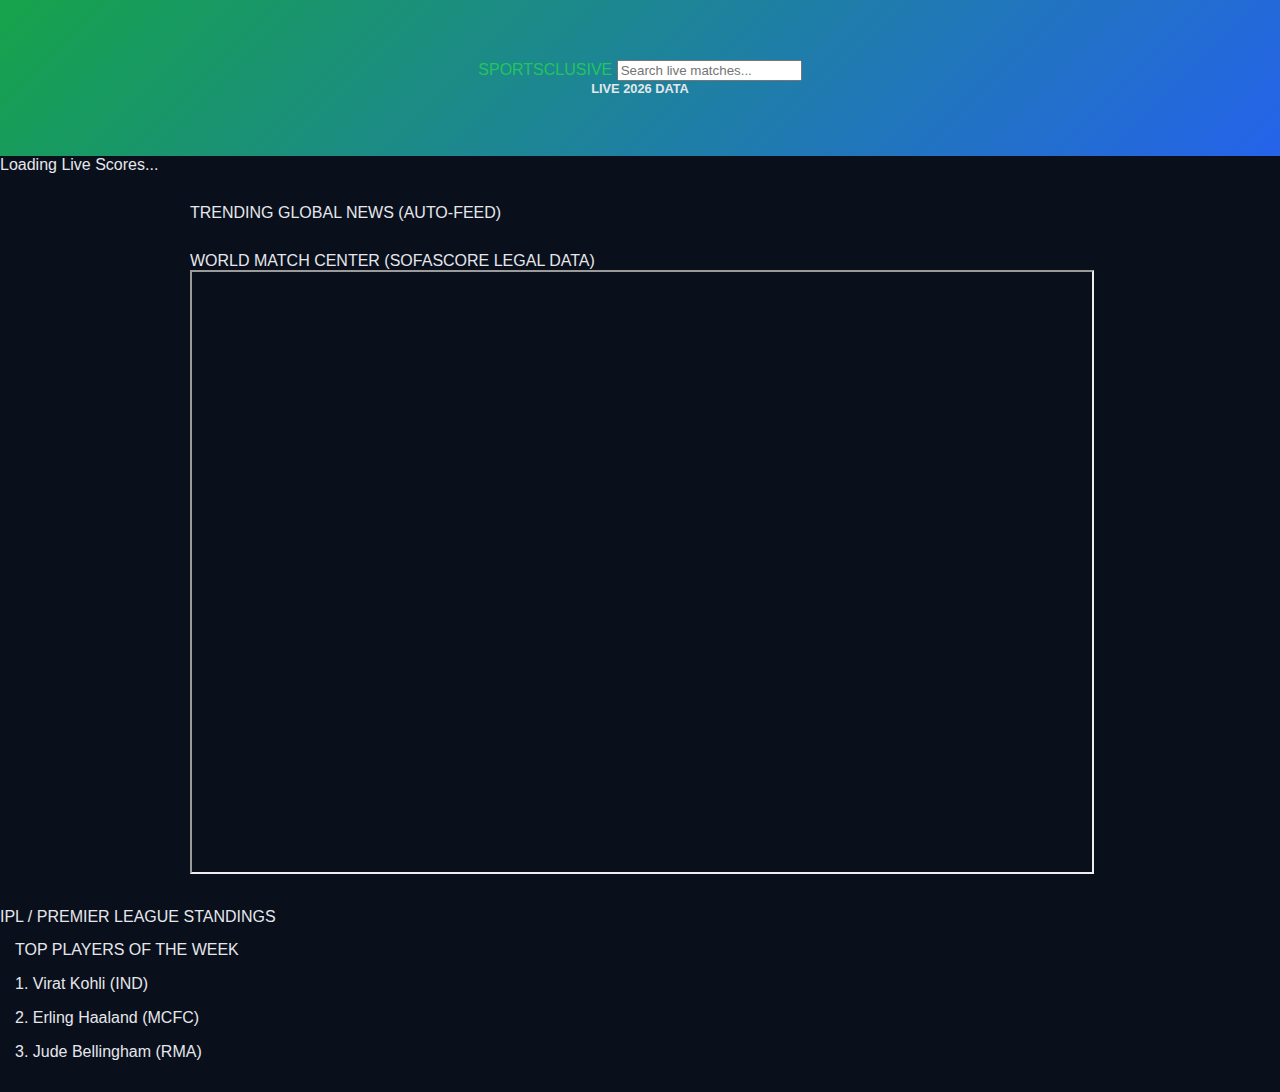
<file: index.html>
<!DOCTYPE html>
<html lang="en">
<head>
    <meta charset="UTF-8">
    <title>Sportsclusive | Real-Time Live Hub</title>
    <link rel="stylesheet" href="style.css">
</head>
<body>

<header>
    <a href="#" class="logo">SPORTSCLUSIVE</a>
    <input type="text" id="search" class="search-bar" placeholder="Search live matches...">
    <div style="font-size: 0.8rem; color: var(--cb-green); font-weight: bold;">LIVE 2026 DATA</div>
</header>

<div class="live-strip" id="cricket-strip">
    <div class="match-mini-card">Loading Live Scores...</div>
</div>

<div class="main-layout">
    <main>
        <div class="widget-box">
            <div class="widget-title">TRENDING GLOBAL NEWS (AUTO-FEED)</div>
            <div id="news-feed" style="padding: 15px;"></div>
        </div>

        <div class="widget-box">
            <div class="widget-title">WORLD MATCH CENTER (SOFASCORE LEGAL DATA)</div>
            <div id="sofascore-widget">
                <iframe id="sofascore-embed" src="https://www.sofascore.com/event/123456/embed" style="width:100%; height:600px;"></iframe>
            </div>
        </div>
    </main>

    <aside>
        <div class="widget-box">
            <div class="widget-title">IPL / PREMIER LEAGUE STANDINGS</div>
            <div id="scoreaxis-widget-standings" data-widget="scoreaxis-league-table" data-league="8" data-theme="dark"></div>
        </div>
        
        <div class="widget-box" style="padding:15px;">
            <div class="widget-title">TOP PLAYERS OF THE WEEK</div>
            <p>1. Virat Kohli (IND)</p>
            <p>2. Erling Haaland (MCFC)</p>
            <p>3. Jude Bellingham (RMA)</p>
        </div>
    </aside>
</div>

<script src="https://www.scoreaxis.com/widget/common.js"></script>
<script>
    // AUTOMATED LEGAL NEWS (Google News / ESPN RSS)
    async function getLiveNews() {
        const feed = encodeURIComponent('https://www.espn.com/espn/rss/news');
        try {
            const res = await fetch(`https://api.rss2json.com/v1/api.json?rss_url=${feed}`);
            const data = await res.json();
            const newsDiv = document.getElementById('news-feed');
            newsDiv.innerHTML = '';
            
            data.items.slice(0, 8).forEach(item => {
                newsDiv.innerHTML += `
                    <div style="margin-bottom:15px; border-bottom:1px solid #333; padding-bottom:10px;">
                        <span style="color:var(--cb-green); font-size:0.7rem; font-weight:bold;">TRENDING</span>
                        <h3 style="margin:5px 0; font-size:1rem;"><a href="${item.link}" target="_blank" style="color:white; text-decoration:none;">${item.title}</a></h3>
                        <small style="color:#888;">Source: ESPN / Google Sports</small>
                    </div>`;
            });
        } catch(e) { console.log("News fetch failed"); }
    }

    getLiveNews();

    // Search function for the news
    document.getElementById('search').addEventListener('keyup', (e) => {
        const val = e.target.value.toLowerCase();
        document.querySelectorAll('#news-feed div').forEach(el => {
            el.style.display = el.innerText.toLowerCase().includes(val) ? 'block' : 'none';
        });
    });
</script>
</body>
</html>
</file>
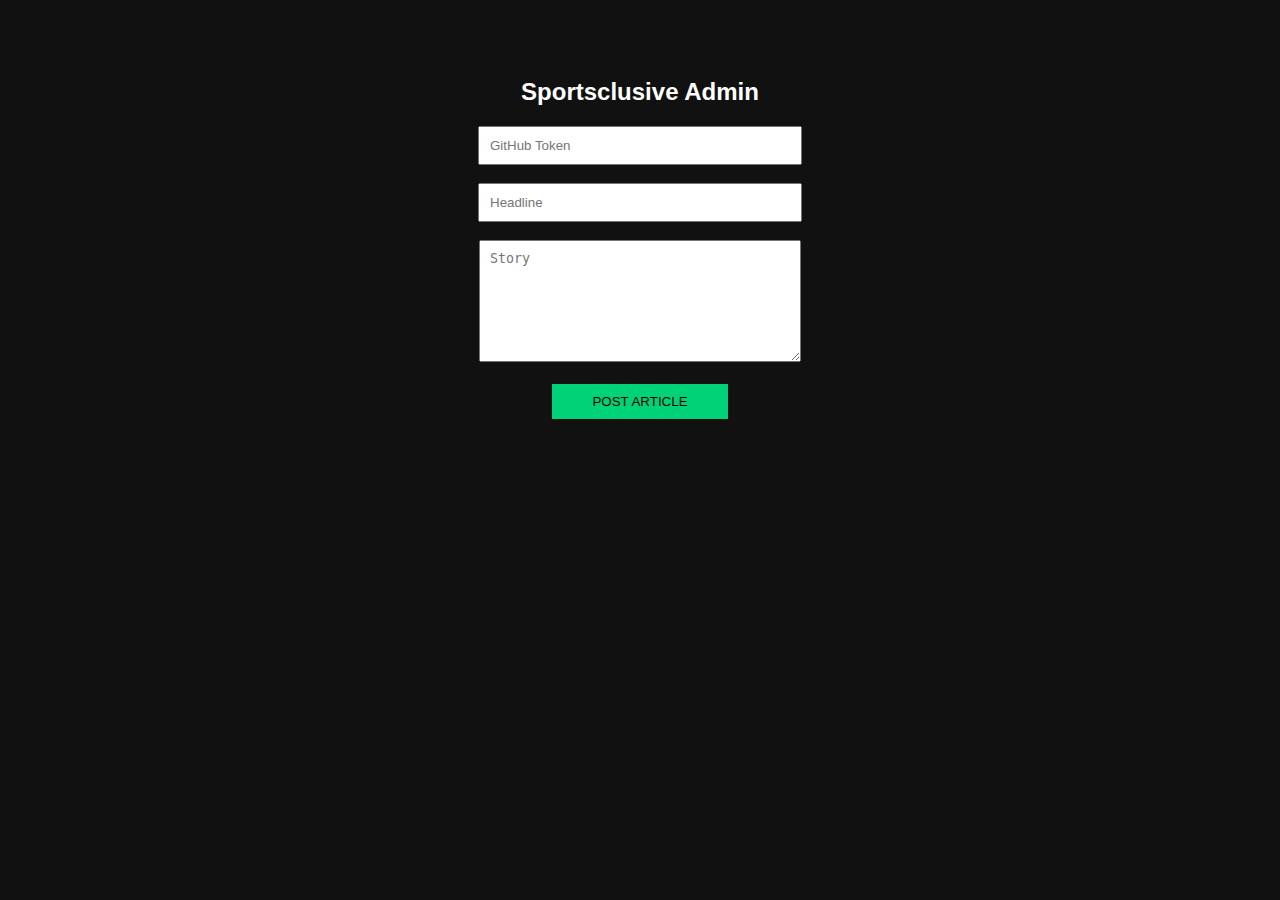
<file: admin-77-private-access.html>
<!DOCTYPE html>
<html>
<body style="background:#111; color:white; font-family:sans-serif; text-align:center; padding:50px;">
    <h2>Sportsclusive Admin</h2>
    <input id="token" type="password" placeholder="GitHub Token" style="width:300px; padding:10px;"><br><br>
    <input id="title" type="text" placeholder="Headline" style="width:300px; padding:10px;"><br><br>
    <textarea id="msg" placeholder="Story" style="width:300px; height:100px; padding:10px;"></textarea><br><br>
    <button onclick="send()" style="padding:10px 40px; background:#00d278; border:none; cursor:pointer;">POST ARTICLE</button>
    <p id="out"></p>

    <script>
        async function send() {
            const t = document.getElementById('token').value;
            const h = document.getElementById('title').value;
            const b = document.getElementById('msg').value;
            const slug = h.toLowerCase().replace(/ /g, '-');
            
            const res = await fetch(`https://api.github.com/repos/mayukh18052012-cell/sportsclusive/contents/_posts/${slug}.md`, {
                method: 'PUT',
                headers: { 'Authorization': `token ${t}` },
                body: JSON.stringify({
                    message: "Post",
                    content: btoa(`---\ntitle: ${h}\n---\n${b}`)
                })
            });
            document.getElementById('out').innerText = res.ok ? "LIVE!" : "FAILED";
        }
    </script>
</body>
</html>
</file>
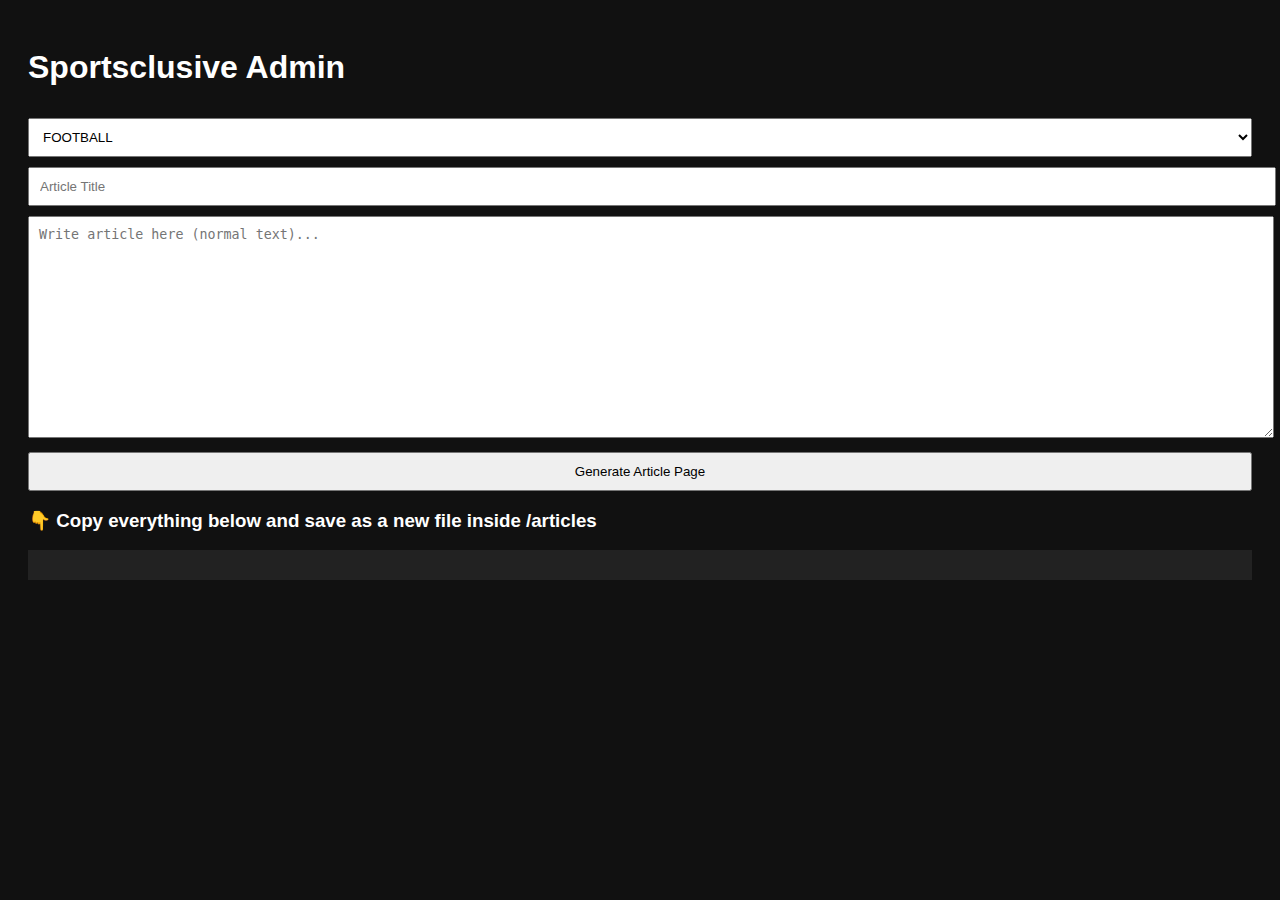
<file: admin.html>
<!DOCTYPE html>
<html>
<head>
  <title>Sportsclusive Admin</title>
  <style>
    body { background:#111; color:#fff; font-family:Arial; padding:20px; }
    input, textarea, select, button {
      width:100%; padding:10px; margin-top:10px;
    }
    textarea { height:200px; }
    pre { background:#222; padding:15px; white-space:pre-wrap; }
  </style>
</head>
<body>

<h1>Sportsclusive Admin</h1>

<select id="category">
  <option>FOOTBALL</option>
  <option>CRICKET</option>
</select>

<input id="title" placeholder="Article Title">
<textarea id="content" placeholder="Write article here (normal text)..."></textarea>

<button onclick="generate()">Generate Article Page</button>

<h3>👇 Copy everything below and save as a new file inside /articles</h3>
<pre id="output"></pre>

<script>
function generate() {
  const title = titleInput.value;
  const text = content.value.split("\n").map(p => `<p>${p}</p>`).join("");

  output.textContent = `
<!DOCTYPE html>
<html>
<head>
  <title>${title}</title>
  <link rel="stylesheet" href="../style.css">
</head>
<body>

<header>
  <h1>${title}</h1>
</header>

<main>
  ${text}
  <br>
  <a href="../index.html">← Back to Sportsclusive</a>
</main>

</body>
</html>`;
}

const titleInput = document.getElementById("title");
const content = document.getElementById("content");
const output = document.getElementById("output");
</script>

</body>
</html>
</file>
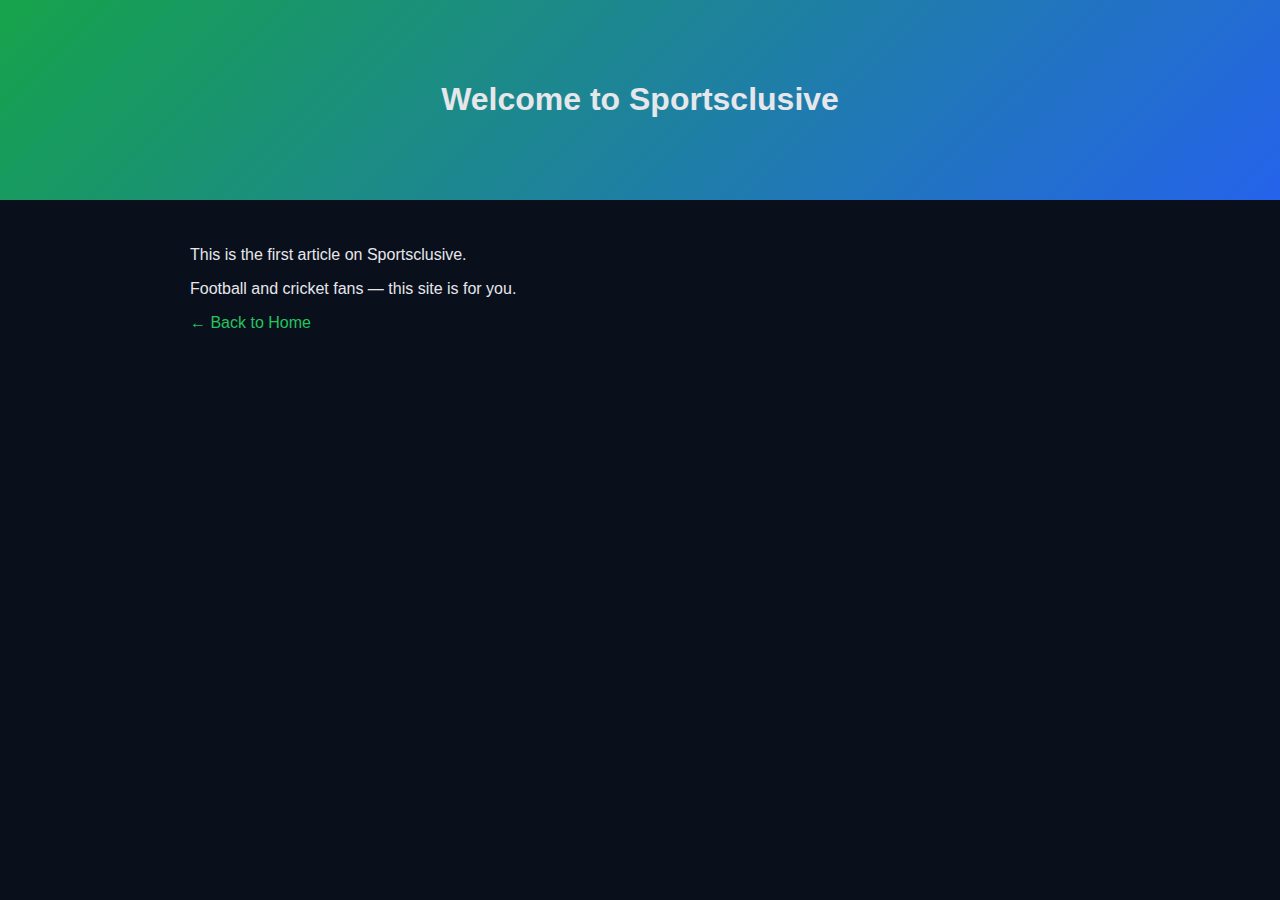
<file: articles/example.html>
<!DOCTYPE html>
<html>
<head>
  <title>Welcome to Sportsclusive</title>
  <link rel="stylesheet" href="../style.css">
</head>
<body>

<header>
  <h1>Welcome to Sportsclusive</h1>
</header>

<main>
  <p>This is the first article on Sportsclusive.</p>
  <p>Football and cricket fans — this site is for you.</p>

  <a href="../index.html">← Back to Home</a>
</main>

</body>
</html>
</file>
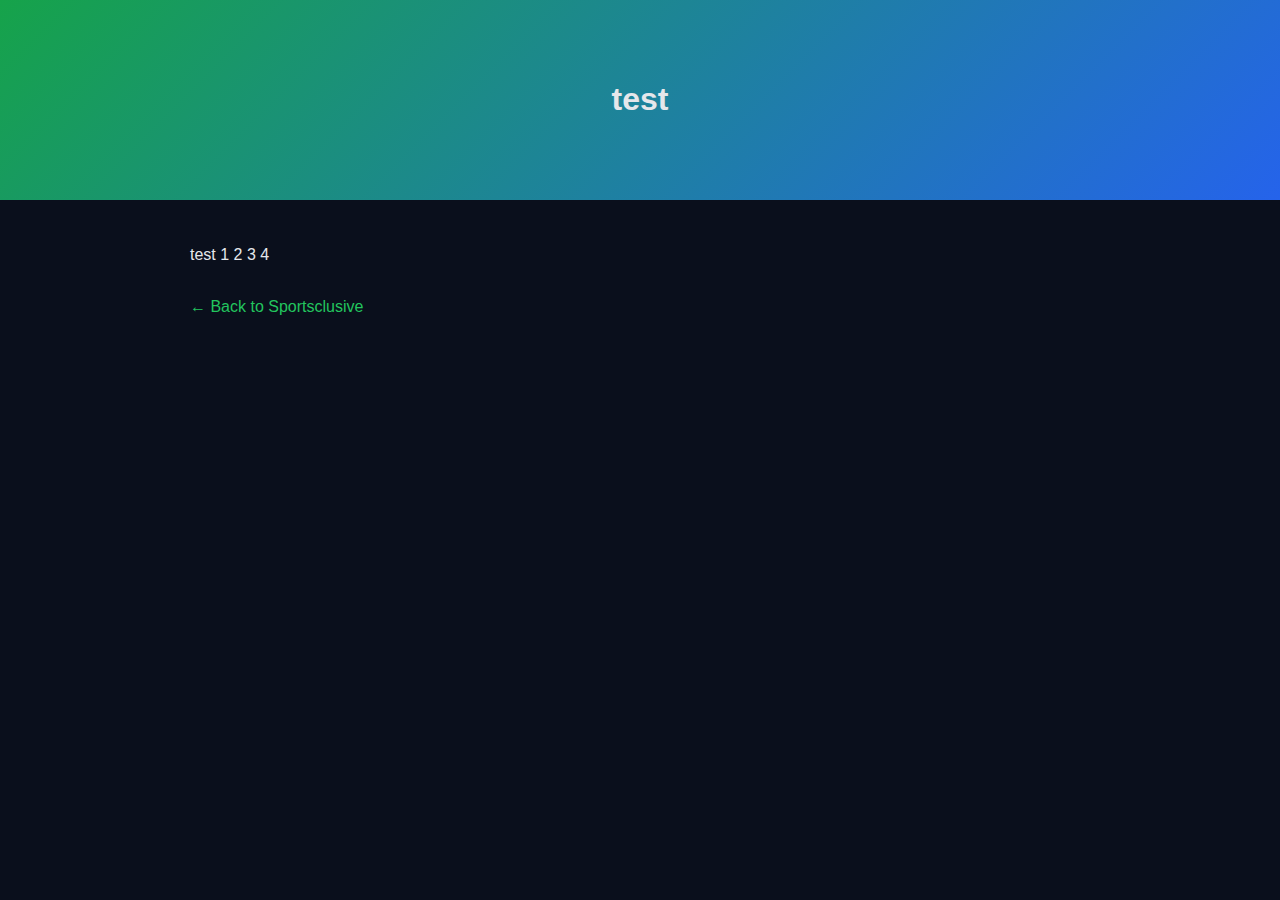
<file: articles/test.html>
<!DOCTYPE html>
<html>
<head>
  <title>test</title>
  <link rel="stylesheet" href="../style.css">
</head>
<body>

<header>
  <h1>test</h1>
</header>

<main>
  <p>test 1 2 3 4</p>
  <br>
  <a href="../index.html">← Back to Sportsclusive</a>
</main>

</body>
</html>
</file>
<file: style.css>
body {
  margin: 0;
  font-family: Arial, sans-serif;
  background: #0a0f1c;
  color: #e5e7eb;
}

header {
  background: linear-gradient(135deg,#16a34a,#2563eb);
  padding: 60px 20px;
  text-align: center;
}

main {
  max-width: 900px;
  margin: auto;
  padding: 30px 20px;
}

a {
  color: #22c55e;
  text-decoration: none;
}

.article-link {
  background: #111827;
  padding: 18px;
  margin-bottom: 15px;
  border-radius: 10px;
  font-size: 1.2rem;
}

.category {
  font-size: 0.85rem;
  color: #60a5fa;
  margin-bottom: 6px;
}
</file>
